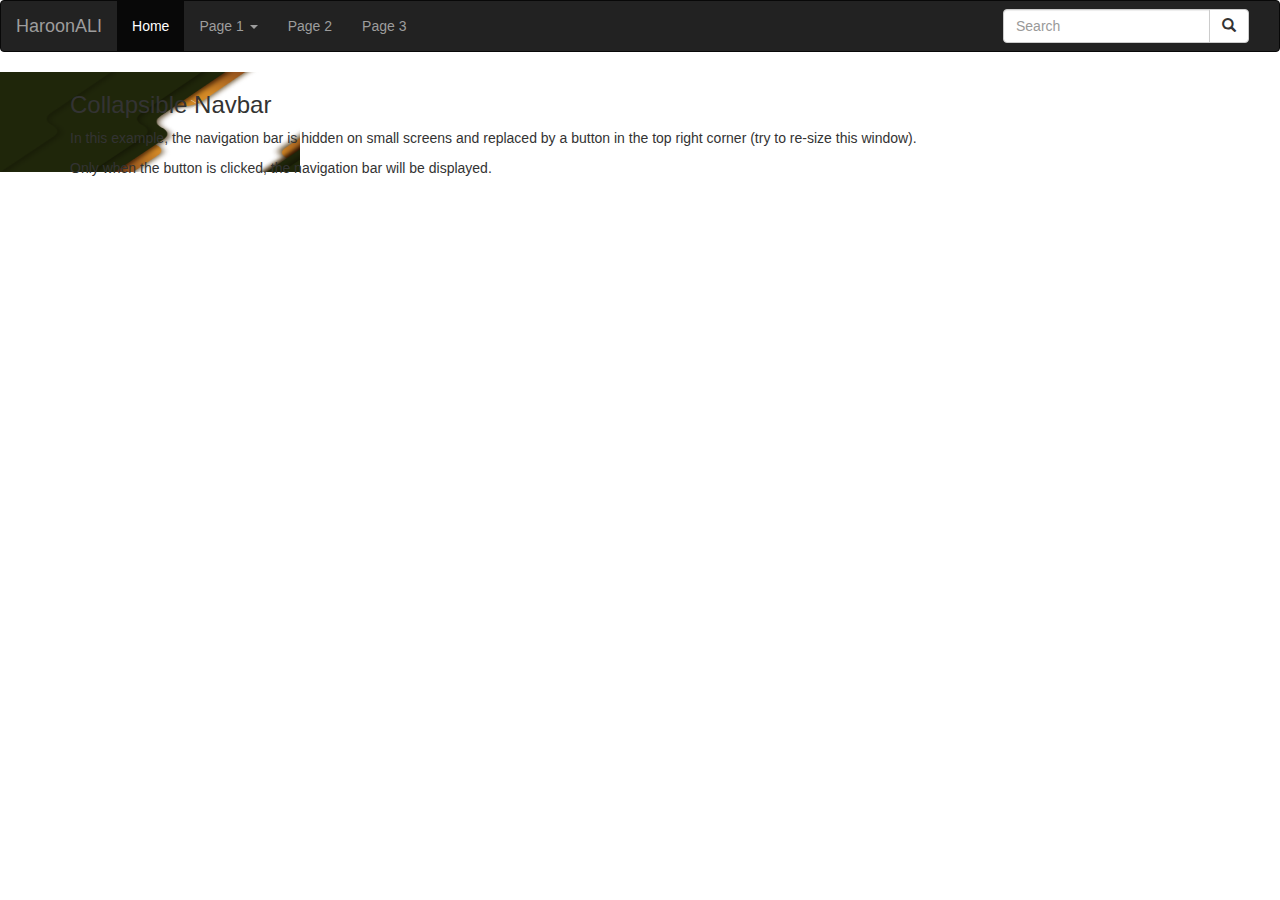
<file: index.html>
<!DOCTYPE html>
<html lang="en">
<head>
  <title>Haroon - personal website</title>
  <meta charset="utf-8">
  <meta name="viewport" content="width=device-width, initial-scale=1">
  <link rel="stylesheet" href="https://maxcdn.bootstrapcdn.com/bootstrap/3.4.1/css/bootstrap.min.css">
  <script src="https://ajax.googleapis.com/ajax/libs/jquery/3.6.3/jquery.min.js"></script>
  <script src="https://maxcdn.bootstrapcdn.com/bootstrap/3.4.1/js/bootstrap.min.js"></script>
  <link rel="stylesheet" href="style.css">
</head>
<body>

<nav class="navbar navbar-inverse">
  <div class="container-fluid">
    <div class="navbar-header">
      <button type="button" class="navbar-toggle" data-toggle="collapse" data-target="#myNavbar">
        <span class="icon-bar"></span>
        <span class="icon-bar"></span>
        <span class="icon-bar"></span>                        
      </button>
      <a class="navbar-brand" href="#">HaroonALI</a>
    </div>
    <div class="collapse navbar-collapse" id="myNavbar">
      <ul class="nav navbar-nav">
        <li class="active"><a href="#">Home</a></li>
        <li class="dropdown">
          <a class="dropdown-toggle" data-toggle="dropdown" href="#">Page 1 <span class="caret"></span></a>
          <ul class="dropdown-menu">
            <li><a href="#">Page 1-1</a></li>
            <li><a href="#">Page 1-2</a></li>
            <li><a href="#">Page 1-3</a></li>
          </ul>
        </li>
        <li><a href="#">Page 2</a></li>
        <li><a href="#">Page 3</a></li>
      </ul>
      
      <ul class="nav navbar-nav navbar-right">
        <form class="navbar-form navbar-left" action="/action_page.php">
            <div class="input-group">
              <input type="text" class="form-control" placeholder="Search" name="search">
              <div class="input-group-btn">
                <button class="btn btn-default" type="submit">
                  <i class="glyphicon glyphicon-search"></i>
                </button>
              </div>
            </div>
          </form>
      </ul>
    </div>
  </div>
</nav>
  <div class="contianercover">
    <div class="container">
      <h3>Collapsible Navbar</h3>
      <p>In this example, the navigation bar is hidden on small screens and replaced by a button in the top right corner (try to re-size this window).
      <p>Only when the button is clicked, the navigation bar will be displayed.</p>
    </div>
    
  </div>
</body>
</html>
</file>
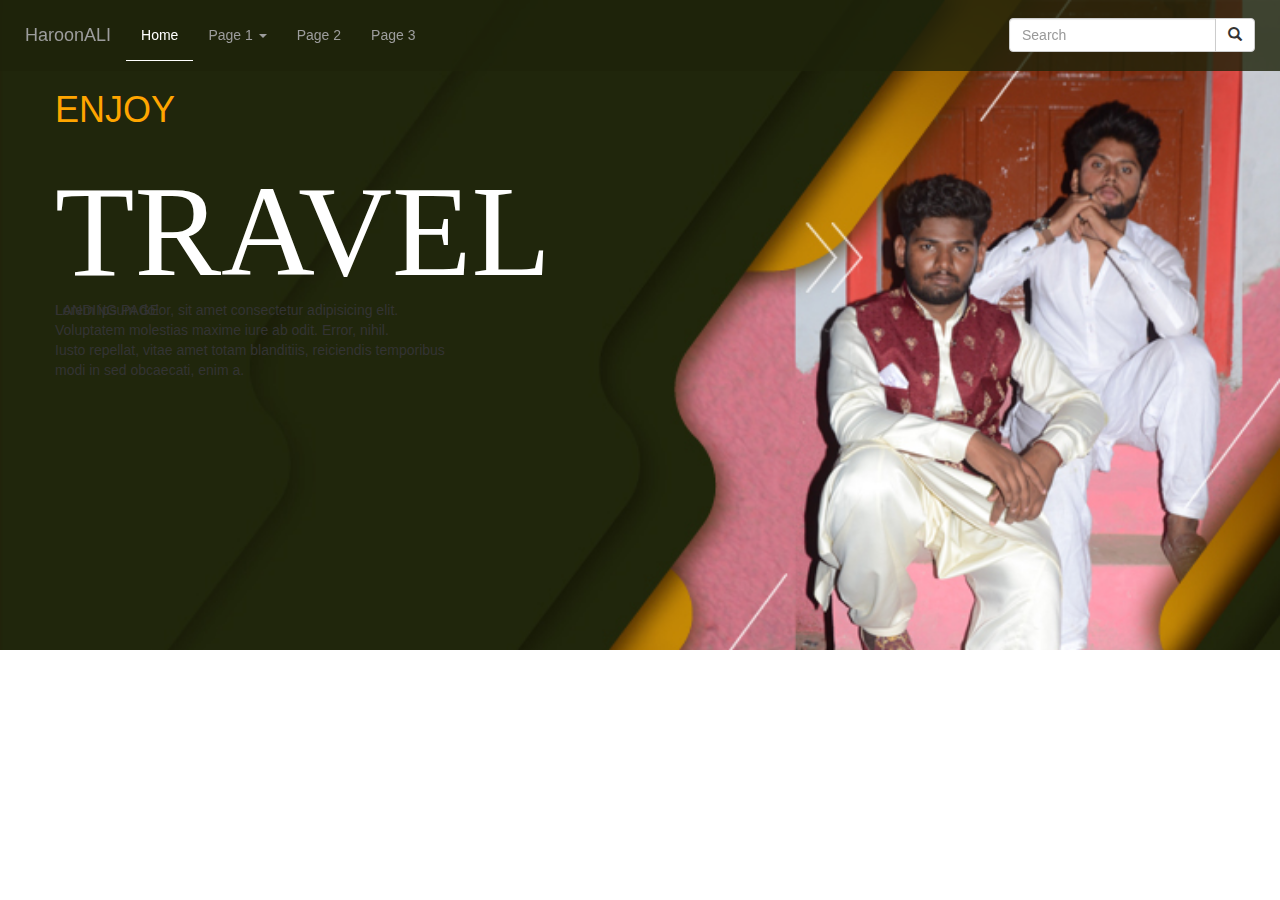
<file: abstract.html>
<!DOCTYPE html>
<html lang="en">
<head>
    <title>Haroon.com</title>
    <meta charset="utf-8">
    <meta name="viewport" content="width=device-width, initial-scale=1">
    <link rel="stylesheet" href="https://maxcdn.bootstrapcdn.com/bootstrap/3.4.1/css/bootstrap.min.css">
    <script src="https://ajax.googleapis.com/ajax/libs/jquery/3.6.3/jquery.min.js"></script>
    <script src="https://maxcdn.bootstrapcdn.com/bootstrap/3.4.1/js/bootstrap.min.js"></script>
    <link rel="stylesheet" href="style.css">
    <style>
    
@font-face {
   font-family: bellfort-draw-dark-bold;
   src: url(C:\Users\PRIME\Downloads\webfontkit-20230301-083144\bellfort-draw-dark-bold-webfont.woff);
}

@font-face {
   font-family: bellfort-draw-dark-bold;
   src: url(C:\Users\PRIME\Downloads\webfontkit-20230301-083144\bellfort-draw-dark-bold-webfont.woff);
   font-weight: bold;
} 
        * {
            margin: 0;
            padding: 0;
        }
        body {
            margin: 0;
            padding: 0;
        }
        .main {
            background: url(assets/bg1.jpg);
            background-size: 100%;
            background-repeat: no-repeat;
            width: 100%;
            height: 650px;
        }
        .navbar-inverse {
            background-color: #1d220acf;
            border: none;
            padding: 10px;
        }
        .active {
            border-bottom: 1px solid white;
        }
        .navbar-inverse .navbar-nav>.active>a  {
            background-color: rgba(255, 0, 0, 0);
        }
        .navbar-inverse .navbar-nav>.active>a:hover  {
            background-color: rgba(255, 0, 0, 0);
        }
        .main h1 {
            position: absolute;
            margin-top: 90px;
            margin-left: 55px;
            z-index: 2;
            font-family: Verdana, Geneva, Tahoma, sans-serif;
            color: orange;
        }
        .main h2 {
            position: absolute;
            margin-top: 160px;
            margin-left: 55px;
            z-index: 2;
            font-family: bellfort-draw-dark-bold;
            color: #fff;
            font-size: 130px;
        }
        .main p {
            position: absolute;
            margin-top: 300px;
            margin-left: 55px;
            z-index: 2;
            font-family: Verdana, Geneva, Tahoma, sans-serif;
        }
    </style>
</head>
<body>

    <nav class="navbar navbar-inverse navbar-fixed-top">
        <div class="container-fluid">
          <div class="navbar-header">
            <button type="button" class="navbar-toggle" data-toggle="collapse" data-target="#myNavbar">
              <span class="icon-bar"></span>
              <span class="icon-bar"></span>
              <span class="icon-bar"></span>                        
            </button>
            <a class="navbar-brand" href="#">HaroonALI</a>
          </div>
          <div class="collapse navbar-collapse" id="myNavbar">
            <ul class="nav navbar-nav">
              <li class="active"><a href="#">Home</a></li>
              <li class="dropdown">
                <a class="dropdown-toggle" data-toggle="dropdown" href="#">Page 1 <span class="caret"></span></a>
                <ul class="dropdown-menu">
                  <li><a href="#">Page 1-1</a></li>
                  <li><a href="#">Page 1-2</a></li>
                  <li><a href="#">Page 1-3</a></li>
                </ul>
              </li>
              <li><a href="#">Page 2</a></li>
              <li><a href="#">Page 3</a></li>
            </ul>
            
            <ul class="nav navbar-nav navbar-right">
              <form class="navbar-form navbar-left" action="/action_page.php">
                  <div class="input-group">
                    <input type="text" class="form-control" placeholder="Search" name="search">
                    <div class="input-group-btn">
                      <button class="btn btn-default" type="submit">
                        <i class="glyphicon glyphicon-search"></i>
                      </button>
                    </div>
                  </div>
                </form>
            </ul>
          </div>
        </div>
      </nav>

    <div class="main">
        <h1>ENJOY</h1>
        <h2>TRAVEL</h2>
        <P>LANDING PAGE</P>
        <P>Lorem ipsum dolor, sit amet consectetur adipisicing elit. <br>
             Voluptatem molestias maxime iure ab odit. Error, nihil. <br>
             Iusto repellat, vitae amet totam blanditiis, reiciendis temporibus <br>
              modi in sed obcaecati, enim a.</P>
    </div>
</body>
</html>
</file>
<file: style.css>
.contianercover {
    background: url(assets/bg1.png);
    background-repeat: no-repeat;
    background-size: 300px 100px;
    width: 100% 500px;
}
</file>
